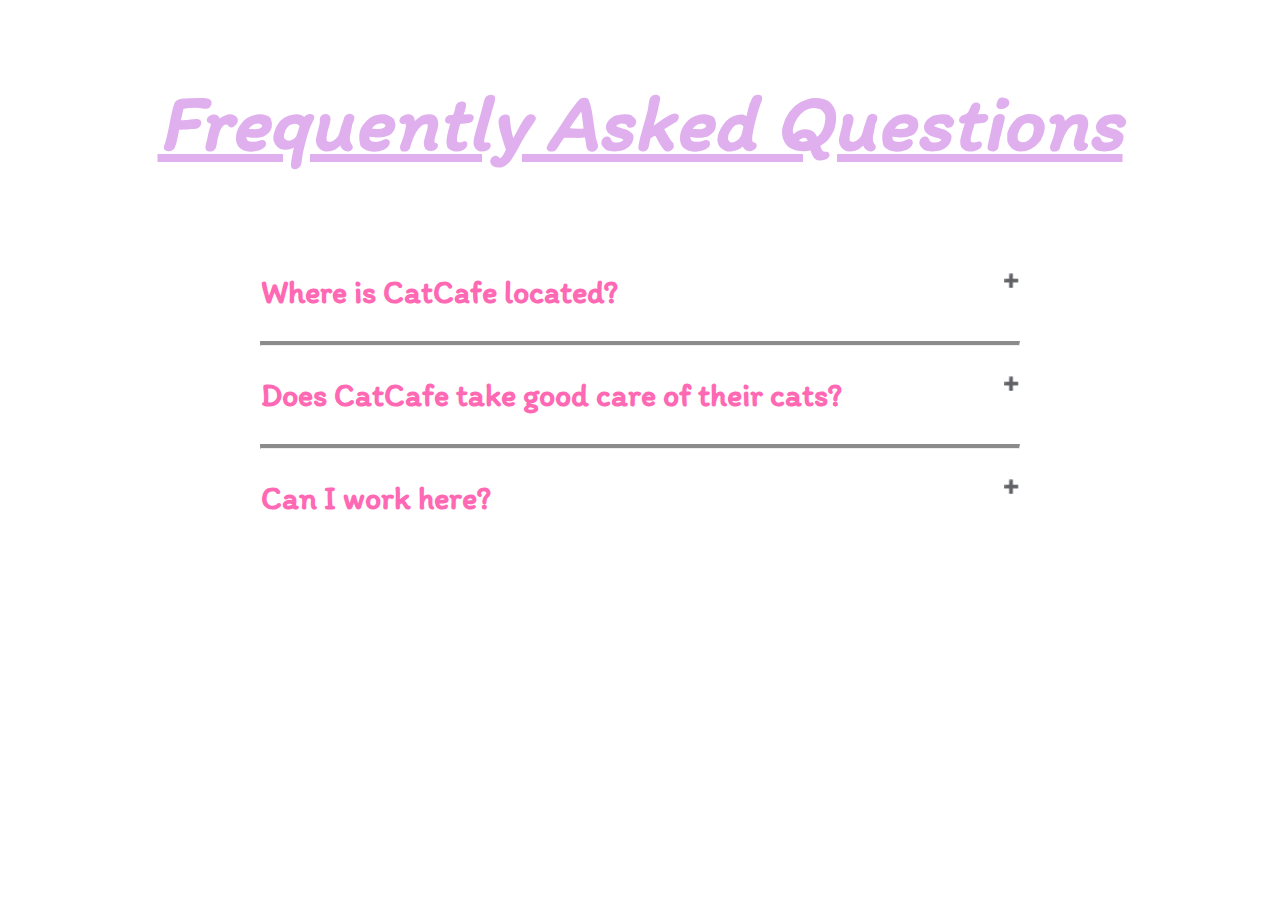
<file: FAQ.html>
<!DOCTYPE html>

<html lang="en">

<head>

    <meta charset="UTF-8">
    <meta http-equiv="X-UA-Compatible" content="IE=edge">
    <meta name="viewport" content="width=device-width, initial-scale=1.0">
    <title>Frequently Asked Questions</title>

    <link rel="preconnect" href="https://fonts.googleapis.com">
<link rel="preconnect" href="https://fonts.gstatic.com" crossorigin>
<link href="https://fonts.googleapis.com/css2?family=Itim&display=swap" rel="stylesheet">

<link rel="stylesheet" href="FAQ.css">

<script defer src="FAQ.js"></script>

</head>

<body>

    <main>

        <h1 class="faq-heading">Frequently Asked Questions</h1>

   <section class="faq-container">

    <div class="faq-one">

    <h1 class="faq-page">Where is CatCafe located?</h1>

    <div class="faq-body">

    <p>Catcafe is located in Vienna, Austria.</p>

</div>

</div>

<hr class="line">

<div class="faq-two">

    <h1 class="faq-page">Does CatCafe take good care of their cats?</h1>

    <div class="faq-body">

        <p>Yes. We feed and play with them everyday. They also get regular vet check-ups.</p>

    </div>

</div>

<hr class="line">

<div class="faq-three">

    <h1 class="faq-page">Can I work here?</h1>

    <div class="faq-body">

        <p>Unfortunately, at the moment we are not hiring anyone.</p>

    </div>

</div>

</section>

</main>
    
</body>

</html>
</file>
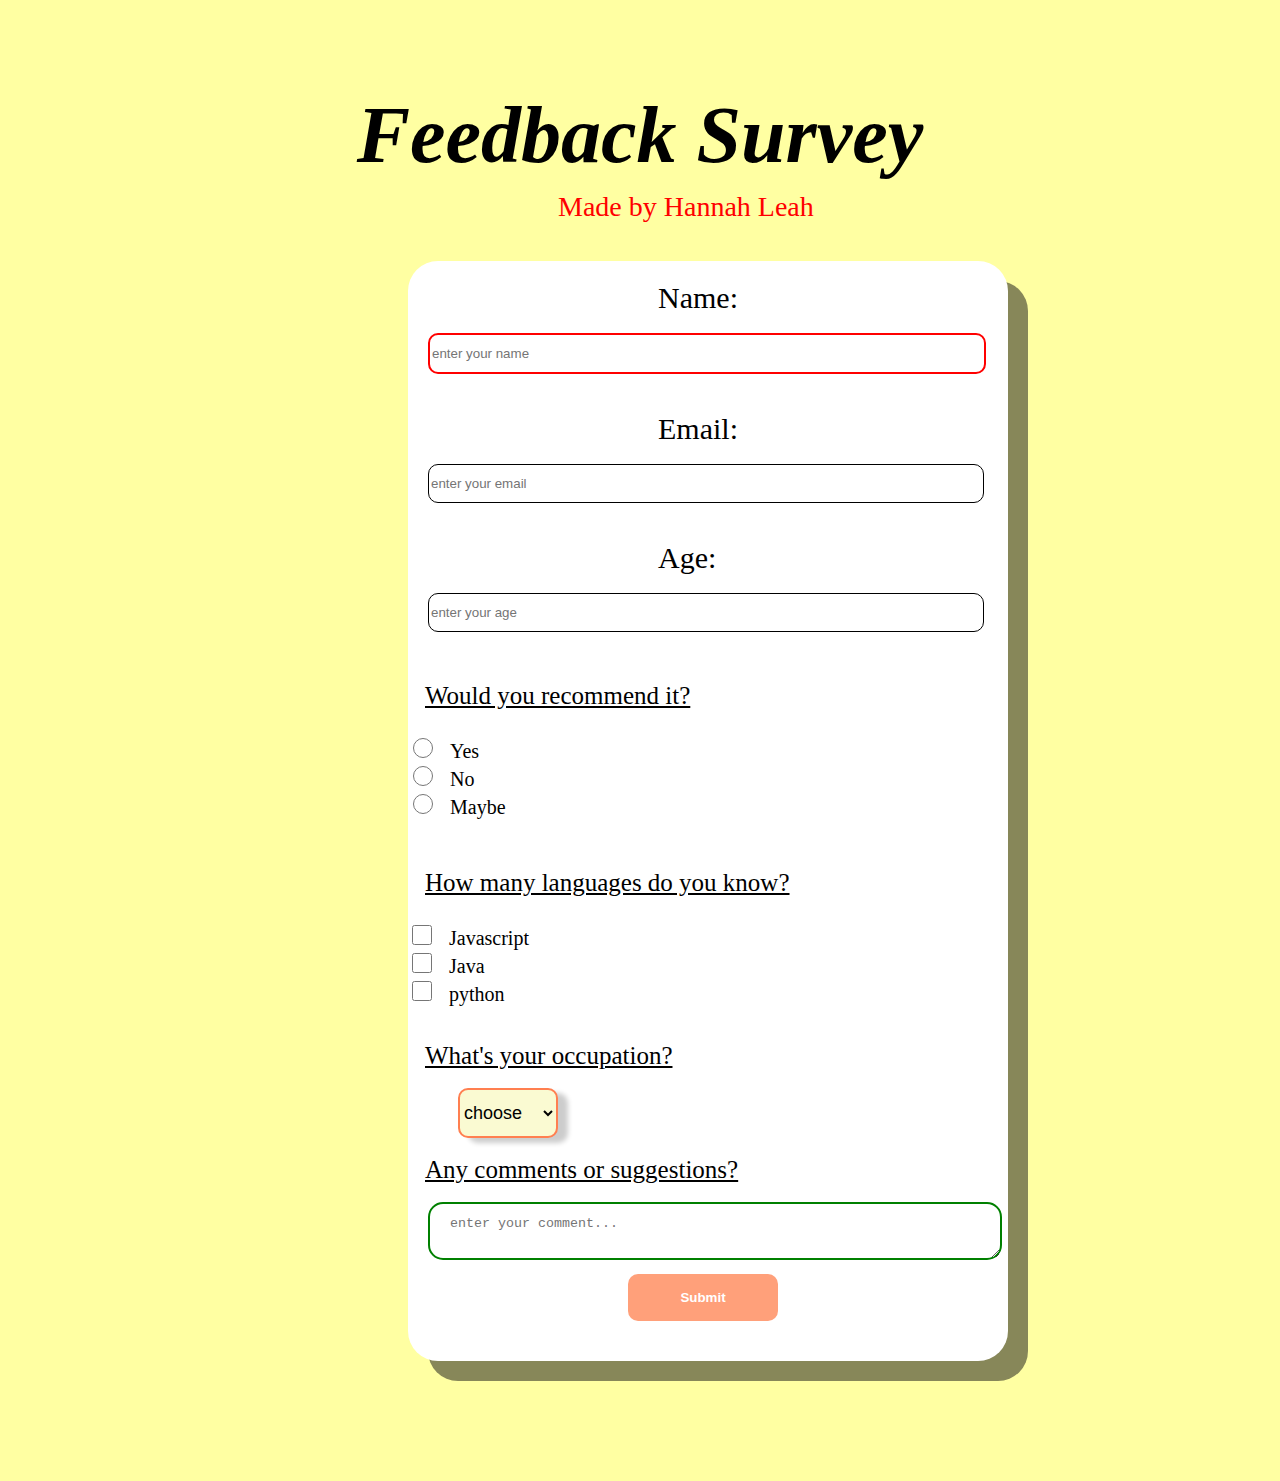
<file: survey.html>
<!DOCTYPE html>

<head>

    <meta charset="UTF-8">
    <meta http-equiv="X-UA-Compatible" content="IE=edge">
    <meta name="viewport" content="width=device-width, initial-scale=1.0">

    <title>Survey</title>

    <link rel="stylesheet" href="survey.css">

</head>

<body>

    <h1><i>Feedback Survey</i></h1>

    <div id="container">

        <form>
            <label for="name" class="label">Name:</label>  <br><br>

            <!--Patterns help with basic data validation. however they dont offer any security. They only limit what the user can enter. You should really work with the server side if yoou want a proper data validation system, as well as JavaScript.
            in this example, I let the user write any letters, big and small, as long as it doesnt exeed 20 characters (and a minimum of 2 letters), however i didnt allow anything else.
        more infos: https://html.com/attributes/input-pattern/?username=j -->
            
            <input type="text" id="name" class="input" placeholder="enter your name" required pattern="[A-Za-z]{2,20}">

            <br><br>

            <!--HTML already does a good job with data validation for emails so dont bother with the pattern here-->

            <label for="email" class="label">Email:</label>  <br><br>
            <input type="email" id="email" class="input" placeholder="enter your email">

            <br><br>
            
            <label for="age" class="label">Age:</label>  <br><br>
            <input type="number" id="age" class="input" min="6" max="120" placeholder="enter your age">

            <!--Radio buttons let a user select ONLY ONE of a limited number of choices.
            also for these ones you want to start with input first and then the label-->

            <p class="paragraph">Would you recommend it?</p>
            <input type="radio" id="yes" class="radio">
            <label for="yes" class="secondLabel">Yes</label>
            <br>
            <input type="radio" id="no" class="radio">
            <label for="no" class="secondLabel">No</label>
            <br>
            <input type="radio" id="maybe" class="radio">
            <label for="maybe" class="secondLabel">Maybe</label>

<p class="paragraph">How many languages do you know?</p>
            <input type="checkbox" id="javascript" class="radio">
            <label for="javascript" class="secondLabel">Javascript</label>
            <br>
            <input type="checkbox" id="java" class="radio">
            <label for="java" class="secondLabel">Java</label>
            <br>
            <input type="checkbox" id="python" class="radio">
            <label for="python" class="secondLabel">python</label>

            <br><br><br>

            <label for="occupation" class="paragraph">What's your occupation?</label>
            <br><br>
            <select id="occupation" required class="options">

<option disabled selected hidden>choose</option>
                <option>Student</option>
                <option>working</option>
                <option>unemployed</option>
                <option>retired</option>

            </select>

            <br><br>

            <label class="paragraph" for="textarea">Any comments or suggestions?</label> <br><br>
            <!-- you can use

             oninput='this.style.height = "";this.style.height = this.scrollHeight + "px"'

            to auto resize textarea so it will fit the content that the user writes.-->

            <textarea id="textarea" class="textbox" placeholder="enter your comment..."></textarea>
            <input type="submit" id="submitButton">

            
        </form>

    </div>

    <p12>Made by Hannah Leah</p12>
    
</body>

</html>
</file>
<file: FAQ.css>
body {
    font-family: 'itim';
}

.faq-heading {

    padding: 20px 60px;
    border-bottom: gray;
    text-align: center;
    color: rgb(224, 175, 238);
    font-size: 80px;
    text-decoration: underline;
    font-style: italic;
}

.faq-container {
    display: flex;
    justify-content: center;
    flex-direction: column;
}

.line {
    width: 60%;
    margin: auto;
    border-top: 4px solid #8c8b8b;

}

.faq-page {
    color: hotpink;
    cursor: url("customcursor.png"), auto;
    padding: 30px 20px;
    width: 60%;

    border: none;
    outline: none;
    transition: 0.4s;
    margin: auto;

    font-style: bold;
}

.faq-body {
    margin: auto;
    width: 50%;
    padding: auto;
    font-style: italic;
}

/*----------------------------------------------------For javascript------------------------------------------------------*/

.active,
.faq-page:hover {

    background-color: rgb(255, 218, 224);

}

.faq-body {
    padding: 0 18px;
    background-color: white;
    display: none;
    overflow: hidden;
}

.faq-page:after {
     /* Unicode character for "plus" sign (+) */

     content: "\02795";
     font-size: 13px;
     color: gray;
     float: right;
     margin-left: 5px;
}

.active:after {

     /* Unicode character for "minus" sign (-) */

     content: "\2796";
}
</file>
<file: survey.css>
body {

    background-color: rgb(255, 255, 162);

}

h1 {
    text-align: center;
    font-size: 80px;
    margin-top: 90px;
    
}

#container {

  margin-left: 400px;
  margin-top: 80px;
  margin-bottom: 80px;
  box-shadow: 20px 20px rgb(16, 16, 16, 0.5);

    background-color: white;
    height: 1100px;
    width: 600px;
    border-radius: 30px;
    
}

.label {

    display: inline-block;
    margin-left: 250px;
    margin-top: 20px;
    font-size: 30px;

}

.input {
    margin-left: 20px;
    border: 1px solid black;
    height: 35px;
    width: 550px;

    border-radius: 10px;

    background-image: url("http://simpleicon.com/wp-content/uploads/pencil.png");
    background-size: 5%;
    background-position: left;
    background-position: right;
    background-repeat: no-repeat;

    transition: all ease-in-out 0.4s;

}

.input:focus {

    background-color: rgb(211, 233, 242);

    background-image: none;
    width: 530px;

}

.input:required {
    border: 2px solid red;
}

.paragraph {
    margin-left: 17px;
    margin-top: 50px;
    font-size: 25px;
    text-decoration: underline;
}

.radio {
    width: 20px;
    height: 20px;
    accent-color: red;
}

.secondLabel {
    font-size: 20px;
    margin-left: 10px;
    
}

.textbox {

    margin-left: 20px;
    width: 530px;
    height: 30px;
    border: 2px solid green;

    border-radius: 15px;
    padding: 12px 20px;
    resize: vertical;
    
}

.textbox:focus {
    
    background-color: lightgreen;
}

#submitButton {
   margin-left: 220px;
    margin-top: 10px;
    background-color: lightsalmon;
    border: none;

    padding: 16px 32px;
    cursor: pointer;
    width: 150px;
    color: white;
    font-weight: bolder;
    border-radius: 10px;
    
}
#submitButton:hover {
    width: 160px;
    height: 50px;
    border: 2px solid black;
    color: black;
    background-color: salmon;
}

.options {
    width: 100px;
    max-width: 500px;
    height: 50px;
    margin-left: 50px;
    font-size: 18px;
  background-color: lightgoldenrodyellow;
  border-radius: 10px;
  border: 2px solid coral;
  box-shadow:  10px 5px 5px rgb(0, 0, 0, 0.2);
}

p12 {
    color: red;
    position: relative;
    bottom: 1250px;
    margin-left: 550px;
    font-size: 28px;
}
</file>
